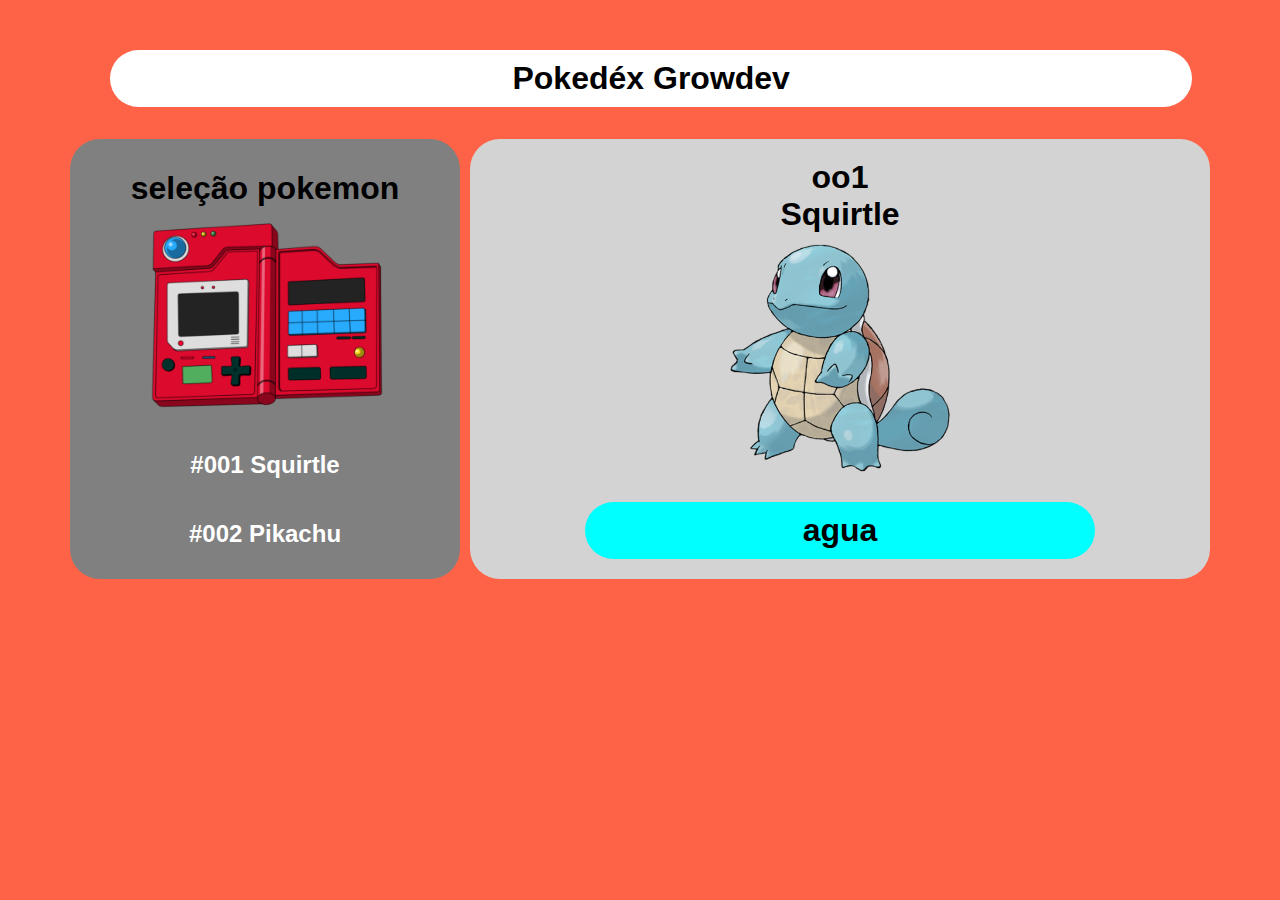
<file: index.html>
<!DOCTYPE html>
<html lang="en">
<head>
    <meta charset="UTF-8">
    <meta http-equiv="X-UA-Compatible" content="IE=edge">
    <meta name="viewport" content="width=device-width, initial-scale=1.0">
    <title>Dpokedex</title>
    <link rel="stylesheet" href="style.css">
</head>
<body>
    <header>
        <h1 class="pokedex">
            Pokedéx Growdev
        </h1>
    </header>
    <main class="conteiner">
        <div class="esquerda">
            <h1>
                seleção pokemon
            </h1>
            <img class="ima01" src="imagem/pokedex_300x229.png">
            <br>
            <a class="azul" href="./index.html"> <h2>#001 Squirtle</h2></a>
            <br>
            <a class="amarelo" href="./index2.html"><h2>#002 Pikachu</h2></a>
        </div>
        <div class="direita">
            <h1> 
                oo1
                <br>
                Squirtle
            </h1>
            <img class="ima02" src="imagem/007_squirtle_475x475.png" alt="">
            <br>
            <h1 id="agua">
                agua
            </h1>
        </div>
    </main>
</body>
</html>
</file>
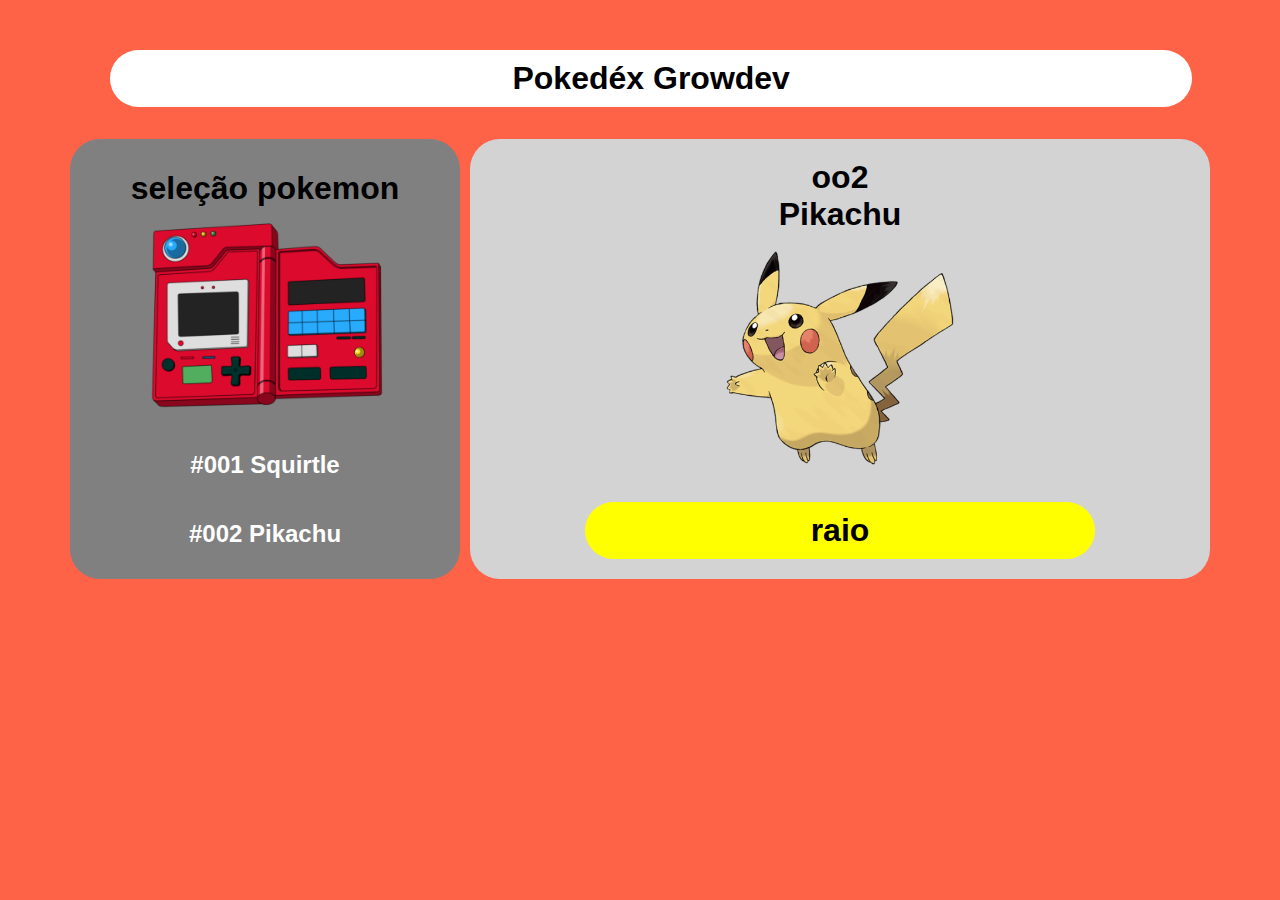
<file: index2.html>
<!DOCTYPE html>
<html lang="en">
<head>
    <meta charset="UTF-8">
    <meta http-equiv="X-UA-Compatible" content="IE=edge">
    <meta name="viewport" content="width=device-width, initial-scale=1.0">
    <title>Dpokedex</title>
    <link rel="stylesheet" href="style.css">
</head>
<body>
    <header>
        <h1 class="pokedex">
            Pokedéx Growdev
        </h1>
    </header>
    <main class="conteiner">
        <div class="esquerda">
            <h1>
                seleção pokemon
            </h1>
            <img class="ima01" src="imagem/pokedex_300x229.png">
            <br>
            <a class="azul" href="./index.html"> <h2>#001 Squirtle</h2></a>
            <br>
            <a class="amarelo" href="./index2.html"><h2>#002 Pikachu</h2></a>
        </div>
        <div class="direita">
            <h1> 
                oo2
                <br>
                Pikachu
            </h1>
            <img class="ima03" src="imagem/025_pikachu_475x475.png" alt="">
            <br>
            <h1 id="raio">
                raio
            </h1>
        </div>
    </main>
</body>
</html>
</file>
<file: style.css>
*{
margin: 0%;
padding: 0%;
font-family: Verdana, Geneva, Tahoma, sans-serif;
}

header{
    margin-top: 50px;
}

h1{
    text-align: center;
}

body{
    background-color: tomato;
}

a{
    text-decoration: none;
    color: white;
}
.azul:hover{
    color: blue;
}

.amarelo:hover{
    color: yellow;
}

.conteiner{
    margin-top: 32px;
    display: flex;
    justify-content: center;
    align-items: center;
}

.esquerda{
    padding: 20px;
    width: 350px;
    height: 400px;
    background-color: gray;
    display: flex;
    flex-direction: column;
    align-items: center;
    justify-content: space-evenly;
    border-radius: 30px;
    margin-right: 10px;
}


.direita{
    padding: 20px;
    width: 700px;
    height: 400px;
    background-color: lightgray;
    display: flex;
    flex-direction: column;
    align-items: center;
    justify-content: space-evenly;
    border-radius: 30px;
}

.ima01{
    width: 250px;
}

.ima02{
    width: 250px;

}

.ima03{
    width: 250px;
}

.pokedex{
    background-color: white;
    width: 83%;
    border-radius: 30px;
    padding: 10px;
   text-align: center;
   margin-left: 110px;
   
}

#agua{
    background-color: aqua;
    width: 70%;
    border-radius: 30px;
    padding: 10px;
}

#raio{
    background-color: yellow;
    width: 70%;
    border-radius: 30px;
    padding: 10px;
}
</file>
